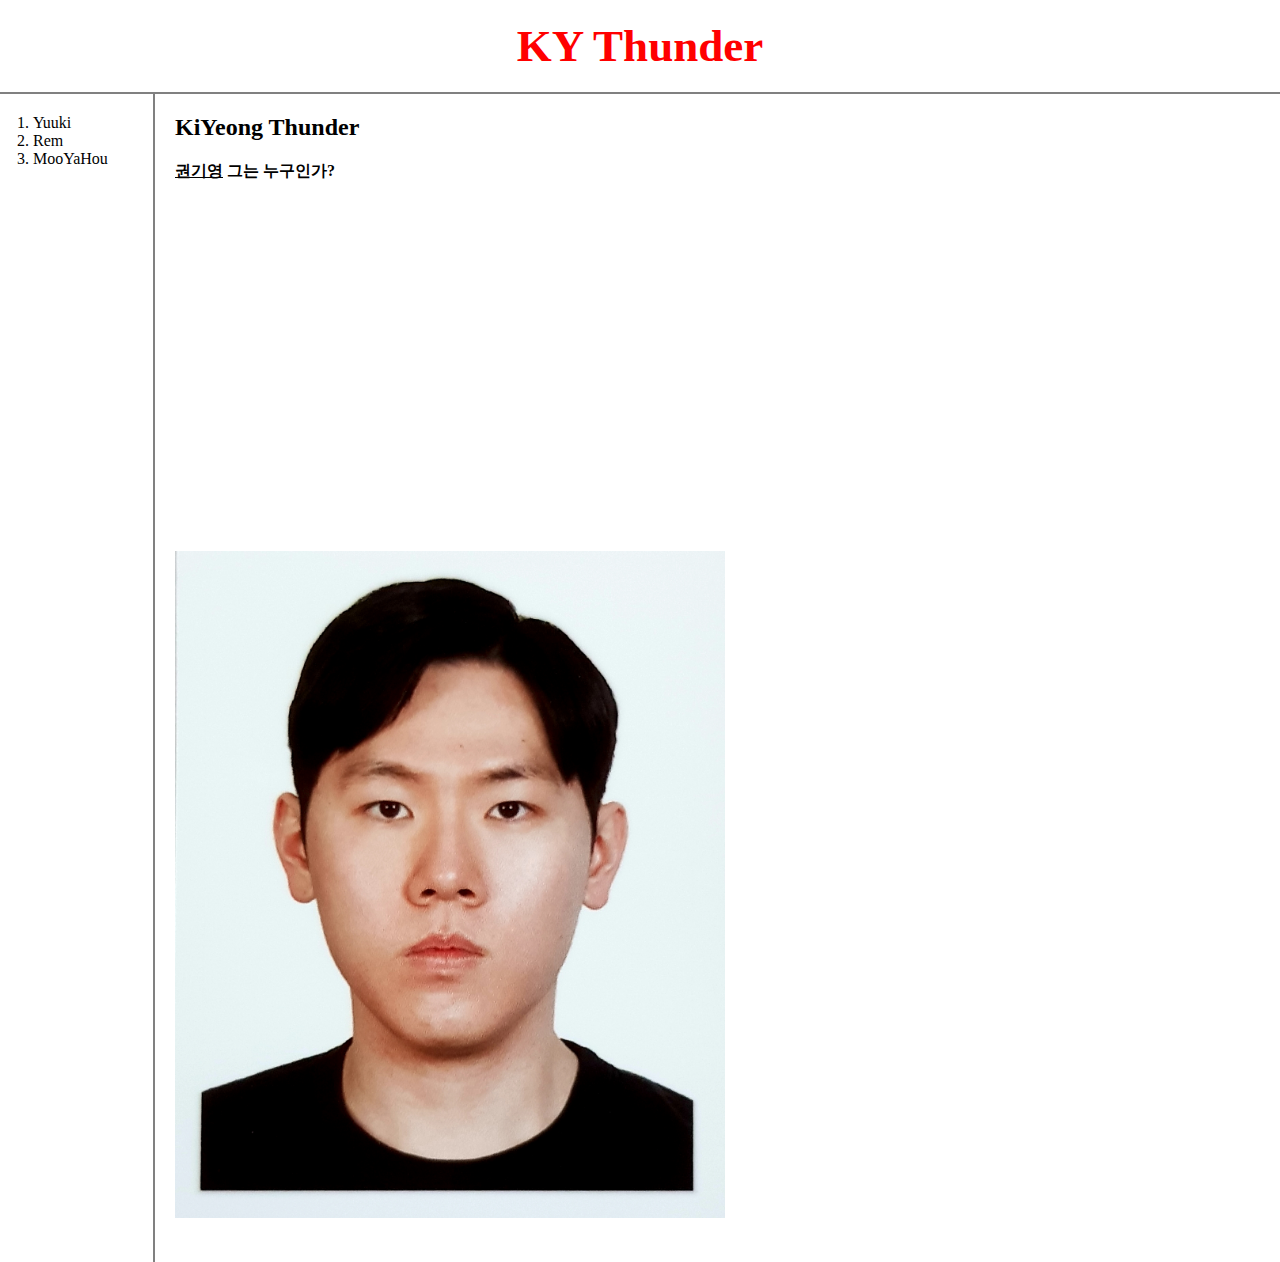
<file: index.html>
<!doctype html>
<html>
<head>
  <title>KY Thunder</title>
  <meta charset="utf-8">
  <link rel="stylesheet" href="style.css">
</head>

<body>
  <h1><a href = "index.html"><font color="red">KY Thunder</font></a></h1>
  <div id = "grid">
    <ol>
      <!-- <li><a href = "1.html" class = "saw">Yuuki</a></li>
      <li><a href = "2.html" class = "saw" id = "active">Rem</a></li> -->
      <li><a href = "1.html">Yuuki</a></li>
      <li><a href = "2.html">Rem</a></li>
      <li><a href = "3.html">MooYaHou</a></li>
    </ol>
    <!-- l은 list의 약자, ol: ordered list, ul: unordered list
    li태그: 목차를 만들 때 쓰는 태그
    ul태그: li태그의 부모태그, 그룹을 지어준다
    ol태그: 목차의 앞에 자동으로 넘버링을 해줌 (ul태그 상위호환)
    -->
    <div id = "article">
      <h2>KiYeong Thunder</h2>
      <strong><u><a href="https://blog.naver.com/abcd4374" target = "_blank" title = "기영의 블로그">권기영</a></u> 그는 누구인가?</strong><br>
      <p>
        <iframe width="560" height="315" src="https://www.youtube.com/embed/eDQXG7swq2g" frameborder="0" allow="accelerometer; autoplay; clipboard-write; encrypted-media; gyroscope; picture-in-picture" allowfullscreen></iframe>
      </p>
      <p>
        <br><img src = "KY.jpg" width = "550">
      </p><p style = "margin-top:40px;"></p> <!-- style = "margin-top:40px;" = css언어임 -->
      <p>
        <div id="disqus_thread"></div>
        <script>
        (function() { // DON'T EDIT BELOW THIS LINE
        var d = document, s = d.createElement('script');
        s.src = 'https://ky-thunder.disqus.com/embed.js';
        s.setAttribute('data-timestamp', +new Date());
        (d.head || d.body).appendChild(s);
        })();
        </script>
        <noscript>Please enable JavaScript to view the <a href="https://disqus.com/?ref_noscript">comments powered by Disqus.</a></noscript>
      </p>
    </div>
  </div>
</body>
</html>
</file>
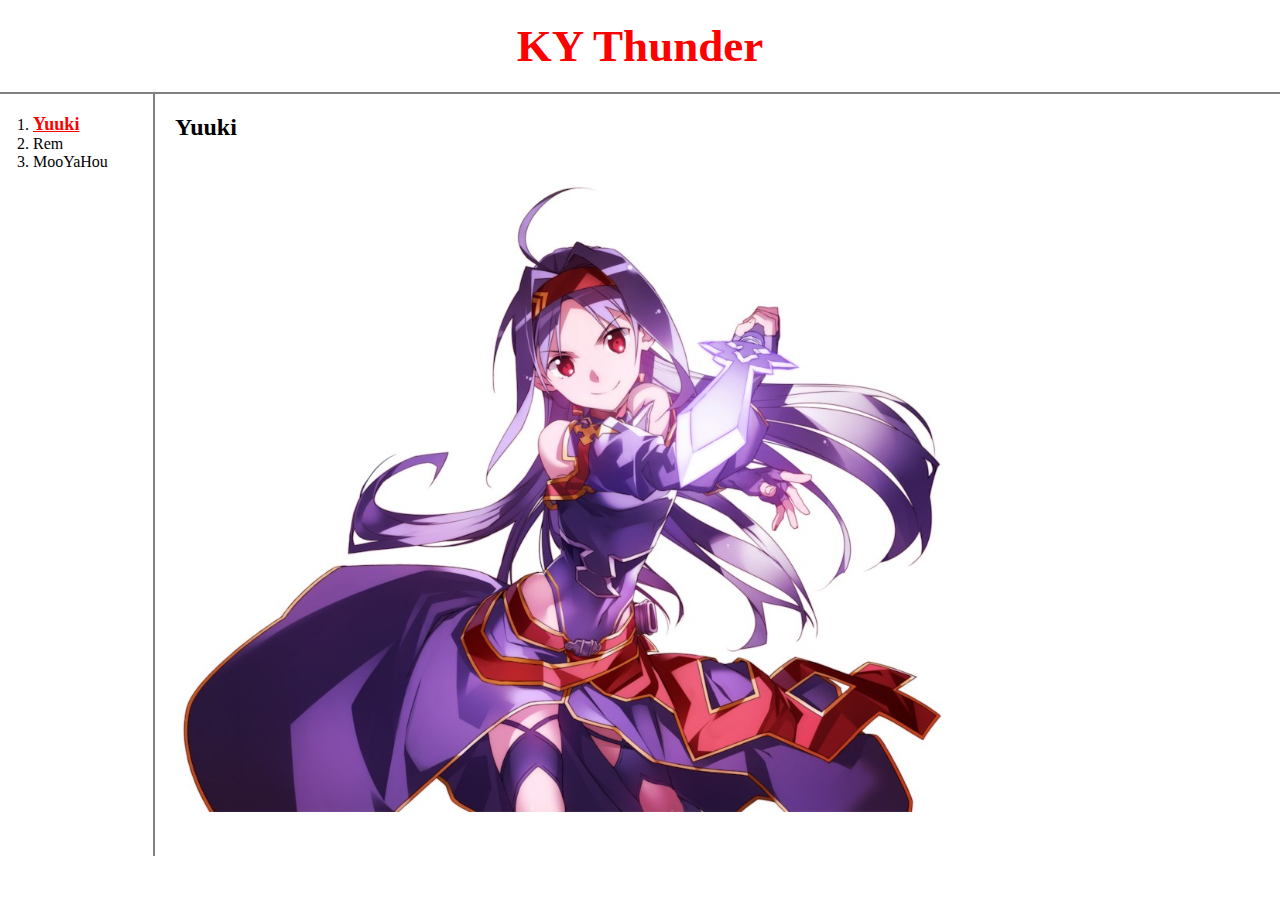
<file: 1.html>
<!-- <h1>HTML 1일차</h1>
<strong><u>권기영</u>ㅎㅎ</strong><br>줄바꿈 예시
<p>단락 예시1
<br><img src = "yuuki.jpg" width = "60%">
</p><p style = "margin-top:40px;">단락 예시2</p> <!-- style = "margin-top:40px;" = css언어임 -->
<!doctype html>
<html>
<head>
  <title>KY Thunder</title>
  <meta charset="utf-8">
  <link rel="stylesheet" href="style.css">
</head>

<body>
  <h1><a href = "index.html"><font color="red">KY Thunder</font></a></h1>
  <div id = "grid">
    <ol>
      <li><a href = "1.html" style="color: red; text-decoration: underline; font-size: 18px;"><b>Yuuki</b></a></li>
      <li><a href = "2.html" style=>Rem</a></li>
      <li><a href = "3.html" style=>MooYaHou</a></li>
    </ol>
    <!-- l은 list의 약자, ol: ordered list, ul: unordered list
    li태그: 목차를 만들 때 쓰는 태그
    ul태그: li태그의 부모태그, 그룹을 지어준다
    ol태그: 목차의 앞에 자동으로 넘버링을 해줌 (ul태그 상위호환)-->
    <div id = "article">
      <h2>Yuuki</h2>
      <p>
      <br><img src = "yuuki.jpg" width = "70%">
      </p>
      <p style = "margin-top:40px;"></p> <!-- style = "margin-top:40px;" = css언어임 -->
    </div>
  </div>
</body>
</html>
</file>
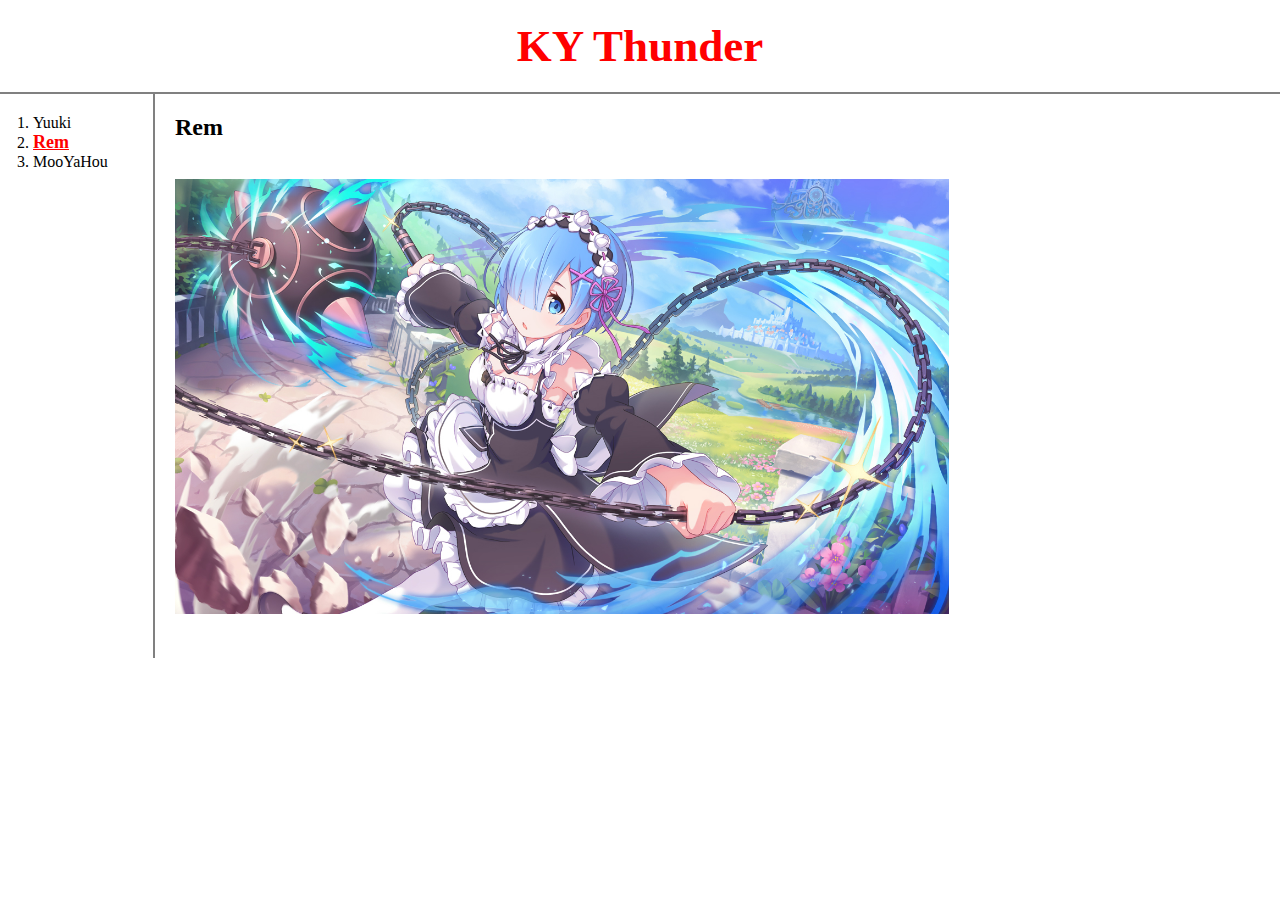
<file: 2.html>
<!doctype html>
<html>
<head>
  <title>KY Thunder</title>
  <meta charset="utf-8">
  <link rel="stylesheet" href="style.css">
</head>

<body>
  <h1><a href = "index.html"><font color="red">KY Thunder</font></a></h1>
  <div id = "grid">
    <ol>
      <li><a href = "1.html" style=>Yuuki</a></li>
      <li><a href = "2.html" style="color: red; text-decoration: underline; font-size: 18px"><b>Rem</b></a></li>
      <li><a href = "3.html" style=>MooYaHou</a></li>
    </ol>
    <!-- l은 list의 약자, ol: ordered list, ul: unordered list
    li태그: 목차를 만들 때 쓰는 태그
    ul태그: li태그의 부모태그, 그룹을 지어준다
    ol태그: 목차의 앞에 자동으로 넘버링을 해줌 (ul태그 상위호환)
    -->
    <div id = "article">
      <h2>Rem</h2>
      <p>
        <br><img src = "rem.jpg" width = "70%">
      </p><p style = "margin-top:40px;"></p> <!-- style = "margin-top:40px;" = css언어임 -->
    </div>
  </div>
</body>
</html>
</file>
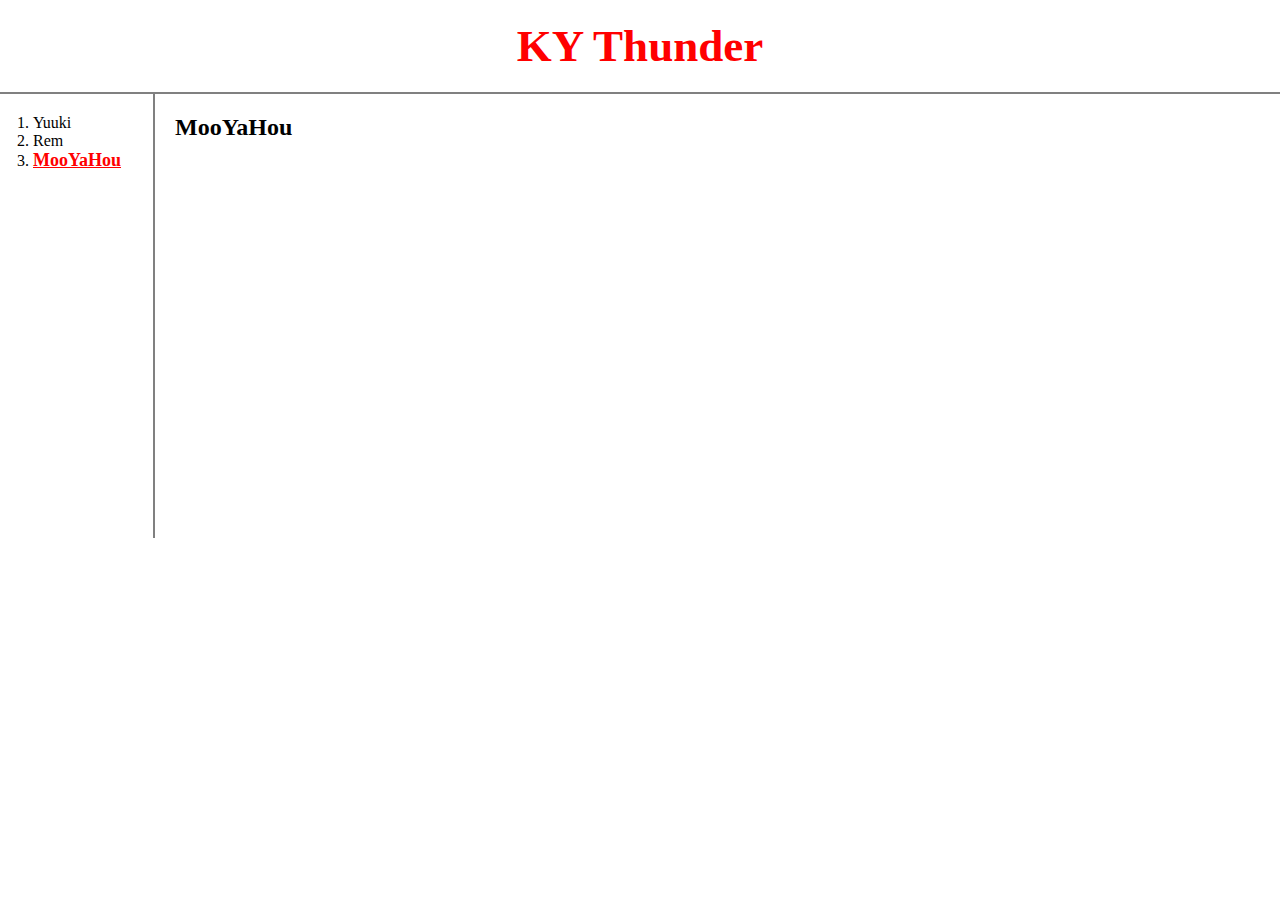
<file: 3.html>
<!doctype html>
<html>
<head>
  <title>KY Thunder</title>
  <meta charset="utf-8">
  <link rel="stylesheet" href="style.css">
</head>

<body>
  <h1><a href = "index.html"><font color="red">KY Thunder</font></a></h1>
  <div id = "grid">
    <ol>
      <li><a href = "1.html">Yuuki</a></li>
      <li><a href = "2.html">Rem</a></li>
      <li><a href = "3.html" style="color: red; text-decoration: underline; font-size: 18px"><b>MooYaHou</b></a></li>
    </ol>
    <!-- l은 list의 약자, ol: ordered list, ul: unordered list
    li태그: 목차를 만들 때 쓰는 태그
    ul태그: li태그의 부모태그, 그룹을 지어준다
    ol태그: 목차의 앞에 자동으로 넘버링을 해줌 (ul태그 상위호환)
    -->
    <div id = "article">
      <h2>MooYaHou</h2>
      <p>
      <br>
      <iframe width="560" height="315" src="https://www.youtube.com/embed/ePVF4CsQSjk" frameborder="0" allow="accelerometer; autoplay; clipboard-write; encrypted-media; gyroscope; picture-in-picture" allowfullscreen></iframe>
      </p><p style = "margin-top:40px;"></p> <!-- style = "margin-top:40px;" = css언어임 -->
    </div>
  </div>
</body>
</html>
</file>
<file: style.css>
body{
  margin: 0;
}
a {
  color: black;
  text-decoration: none;
}
/* .saw {
  color: gray;
} */
/* #active {
  color: red;
} */
h1 {
  font-size: 45px;
  text-align: center;
  padding: 20px;
  border-bottom: 2px solid gray;
  margin: 0;
}
#grid ol {
  border-right: 2px solid gray;
  width: 100px;
  margin: 0;
  padding: 20px;
  padding-left: 33px;
}
#grid{
  display: grid;
  grid-template-columns: 150px 1fr;
}
#article{
  padding-left: 25px;
}
@media(max-width: 770px){
  #grid{
    display: block;
  }
  #grid ol{
    border-right: none;
  }
  h1 {
    border-bottom: none;
  }
}
</file>
